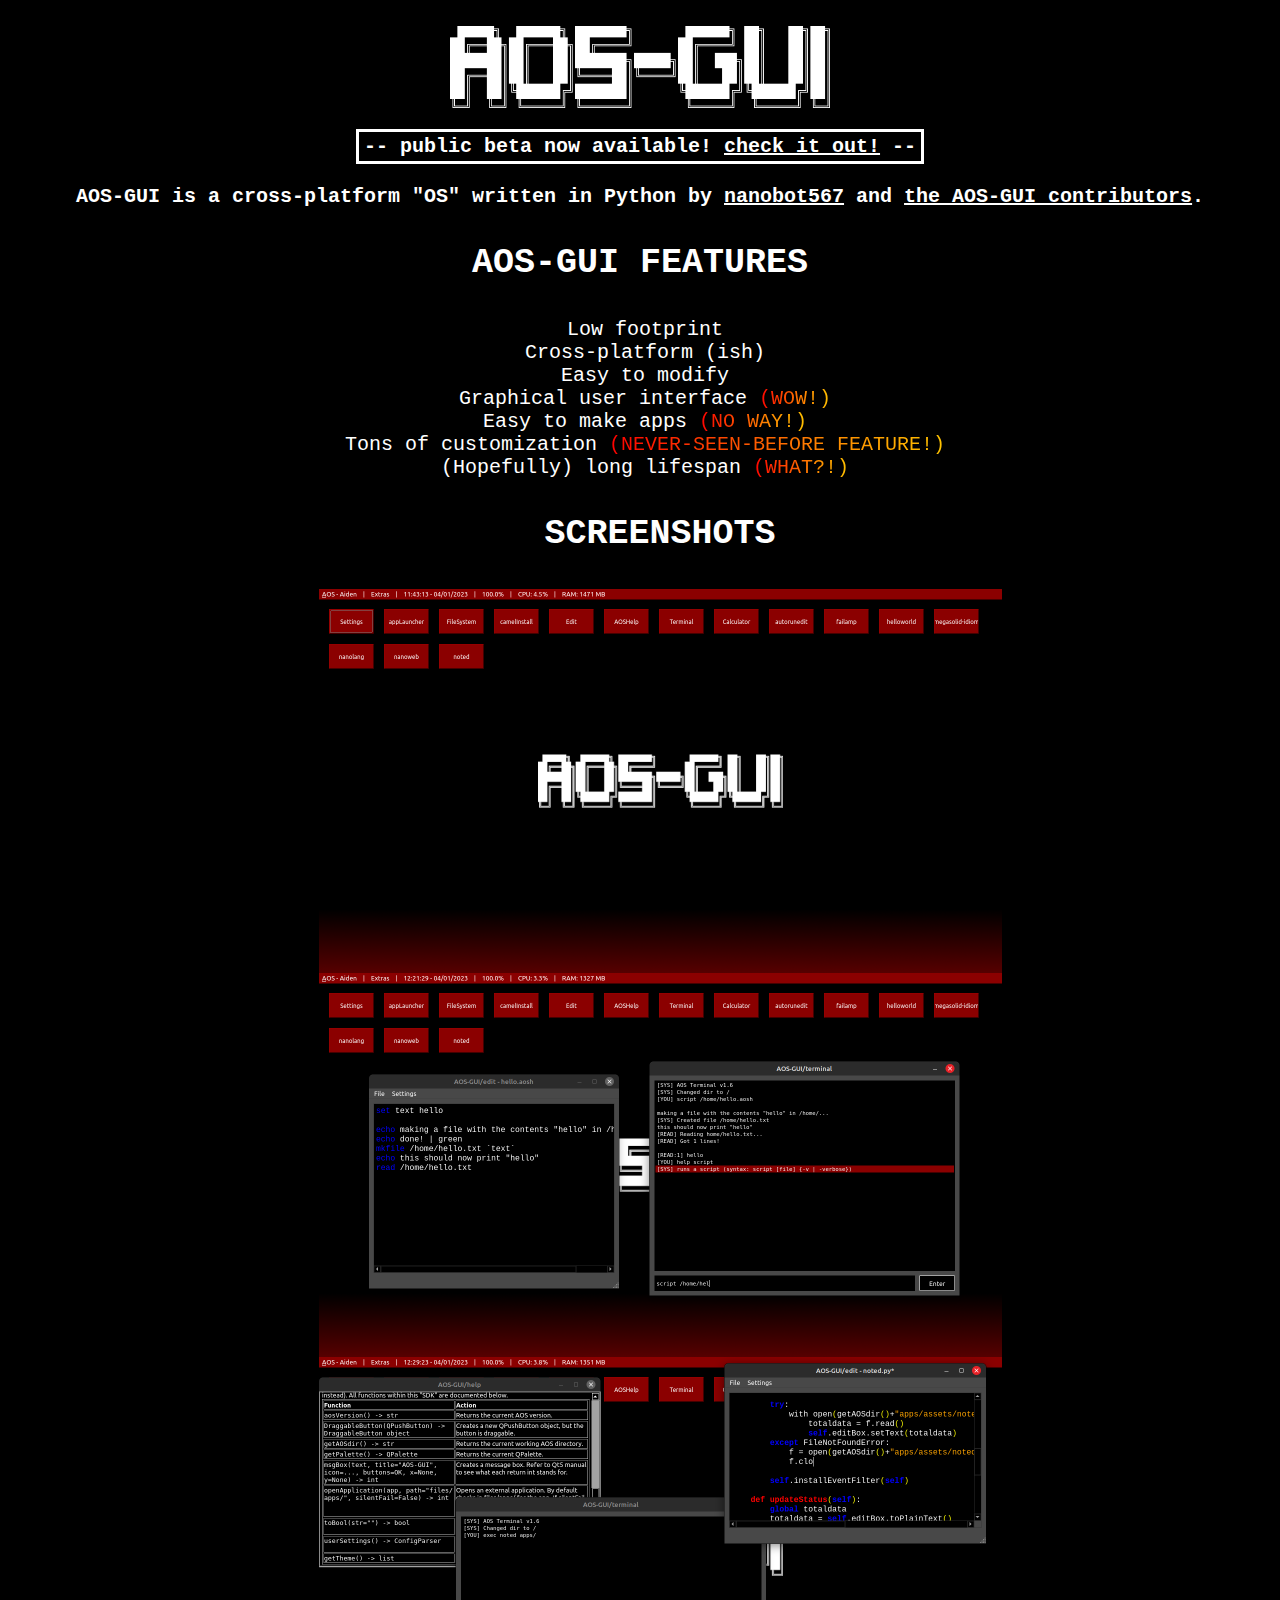
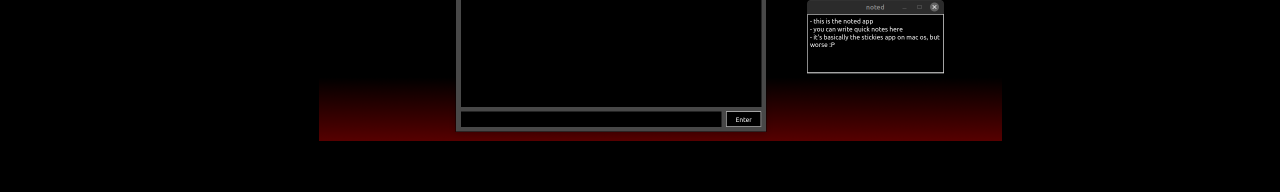
<file: index.html>
<DOCTYPE !HTML>
    <html>
        <head>
        <link rel="stylesheet" type="text/css" href="style.css">
        <title>
            AOS-GUI
        </title>
        <meta name="description" content="AOS-GUI: a cross platform shell by nanobot567">
        </head>
        <body style="background-color:black;">
        <br>
        <img src="img/aosgui-white.png" class="center"></img>
        <h4><span style="border-style: solid; padding-top: 3px; padding-bottom: 3px; padding-left: 5px; padding-right: 5px;">-- public beta now available! <a href="https://github.com/AOS-GUI/AOS-GUI/">check it out!</a> --</span></h4>
        <h4>AOS-GUI is a cross-platform "OS" written in Python by <a href="https://github.com/nanobot567/">nanobot567</a> and <a href="contribs.html">the AOS-GUI contributors</a>.</h4>
        <h3>AOS-GUI FEATURES</h3>
        <ul>
            <li>Low footprint</li>
            <li>Cross-platform (ish)</li>
            <li>Easy to modify</li>
            <li>Graphical user interface <span class="rainbow_text_animated">(WOW!)</span></li>
            <li>Easy to make apps <span class="rainbow_text_animated">(NO WAY!)</span></li>
            <li>Tons of customization <span class="rainbow_text_animated">(NEVER-SEEN-BEFORE FEATURE!)</span></li>
            <li>(Hopefully) long lifespan <span class="rainbow_text_animated">(WHAT?!)</span></li>
        <h3>SCREENSHOTS</h3>
        <img src="img/screenshots/main.png" class="screenshot">
        <img src="img/screenshots/dev-script.png" class="screenshot">
        <img src="img/screenshots/dev-app.png" class="screenshot">
        </ul>
        <br>

        <!-- <footer>
            
            <blockquote><a href="https://github.com/AOS-GUI/">github</a> | <a href="https://youtube.com/@nanobot567">youtube</a></blockquote>

        </footer> -->
        </body>
    </html>
</DOCTYPE>
</file>
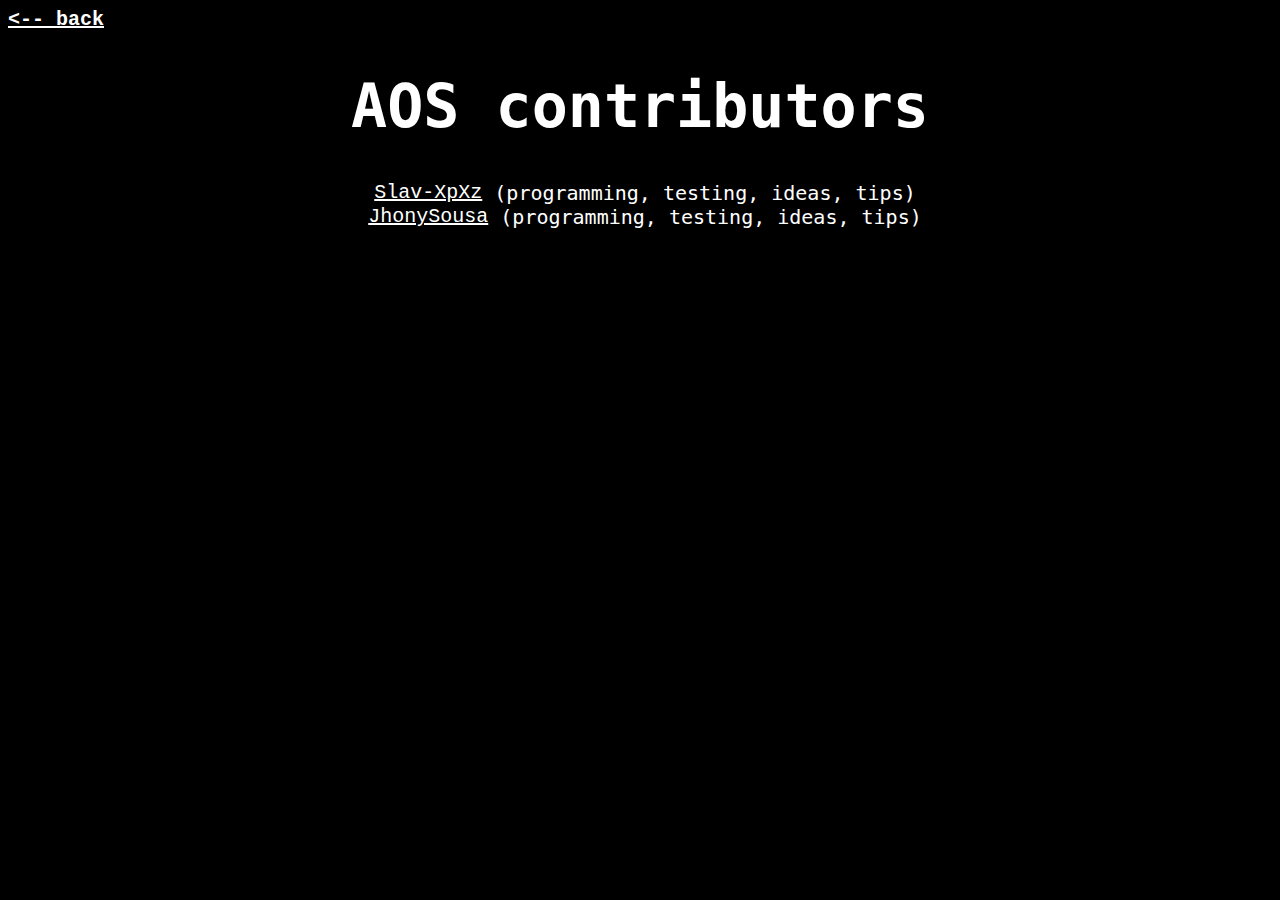
<file: contribs.html>
<DOCTYPE !HTML>
    <html>
      <head>
        <link rel="stylesheet" type="text/css" href="style.css">
        <title>
          AOS-GUI - AOS-GUI contributors
        </title>
      </head>
      <body style="background-color:black;">
        <h4 class = "backbtn"><a href="index.html"><-- back</a></h4>
        
        <h1 class="title">AOS contributors</h1>

        <ul>
            <li><a href="https://github.com/Slav-XpXz">Slav-XpXz</a> (programming, testing, ideas, tips)</li>
            <li><a href="https://github.com/JhonySousa">JhonySousa</a> (programming, testing, ideas, tips)</li>
        </ul>
      </body> 
    </html>
  </DOCTYPE>
</file>
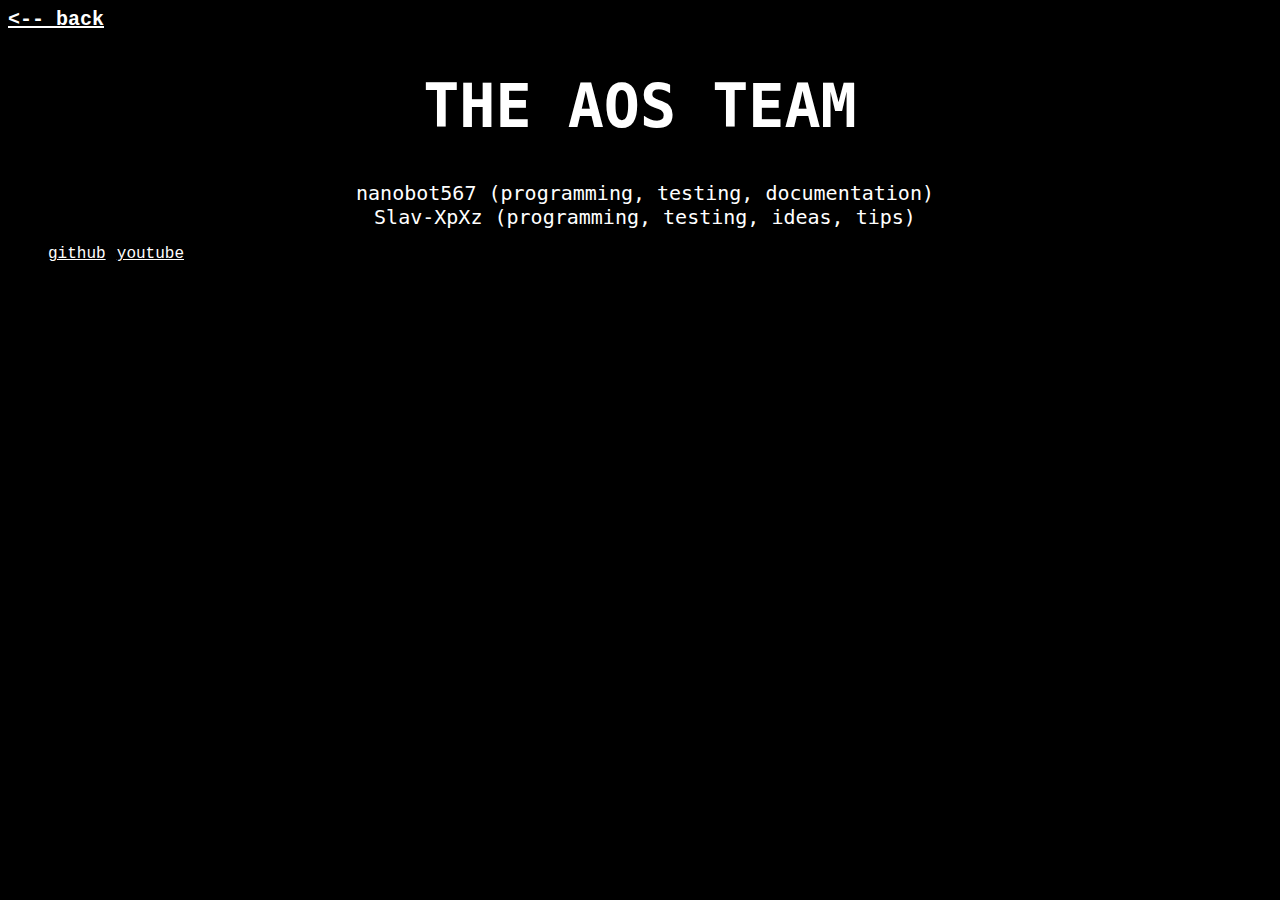
<file: team.html>
<DOCTYPE !HTML>
    <html>
      <head>
        <link rel="stylesheet" type="text/css" href="style.css">
        <title>
          AOS-GUI - the AOS team
        </title>
      </head>
      <body style="background-color:black;">
        <h4 class = "backbtn"><a href="index.html"><-- back</a></h4>
        
        <h1 class="title">THE AOS TEAM</h1>

        <ul>
            <li>nanobot567 (programming, testing, documentation)</li>
            <li>Slav-XpXz (programming, testing, ideas, tips)</li>
        </ul>

        <footer>
          
            <blockquote><a href="https://github.com/AOS-GUI/">github</a> | <a href="https://youtube.com/@nanobot567">youtube</a></blockquote>
  
        </footer>
      </body> 
    </html>
  </DOCTYPE>
</file>
<file: style.css>
a:link {
  color: white;
}

a:visited {
  color: red;
}

a.menu:link {
  color: red;
}

a.menu:visited {
  color: white;
}

h1.title{
  color:white;
  text-align:center; 
  font-family: monospace; 
  font-size: 60px; 
  text-shadow: horizontal-shadow vertical-shadow blur color;
}

h3{
  color:white;
  text-align:center; 
  font-family: monospace; 
  font-size: 35px;
}

h3.showcase{
  color:white;
  text-align:center; 
  font-family: monospace; 
  font-size: 50px;
}

h2.sctitle{
  color:white;
  text-align:center; 
  font-family: monospace; 
  font-size: 45px;
}

h4, li {
  color:white;
  text-align:center; 
  font-family: monospace; 
  font-size: 20px;
  list-style-type: none;
}

li {
  padding-right: 30px;
}

.rightalign {
  color:white;
  text-align:right;
  padding-right: 20px;
  font-family: monospace; 
  font-size: 20px;
}

h4.backbtn {
  color:white;
  text-align:left; 
  font-family: monospace; 
  font-size: 20px;
}

.screenshot {
  width: 683px;
  height: 384px;
  display:block;
  margin-left:auto;
  margin-right:auto;
}

video {
  align-items: center;
  width: 50%;
  height: 300px;
  /* object-fit: cover; */
  z-index: -100;
}

.warn {
  color:red;
}

span.nope {
  color:red;
}

a {
  color:red;
  font-family:"Courier New", Courier, monospace !important;
  text-align:center;
  vertical-align:top;
}

.blink {
  -webkit-animation: 1s linear infinite condemned_blink_effect; /* for Safari 4.0 - 8.0 */
  animation: 1s linear infinite condemned_blink_effect;
}

header {
  text-align: center;
  color:white;
}

.backbtn {
  text-align: left;
}


/* for Safari 4.0 - 8.0 */
@-webkit-keyframes condemned_blink_effect {
0% {
  visibility: hidden;
}
50% {
  visibility: hidden;
}
100% {
  visibility: visible;
}
}


@keyframes condemned_blink_effect {
0% {
visibility: hidden;
}
50% {
visibility: hidden;
}
100% {
visibility: visible;
}
}

.rainbow_text_animated {
  background: linear-gradient(to right, #ff0000, #ff8c00 , #fffb00, #00ff11, #0084ff, #a200ff, #ff00ea);
  -webkit-background-clip: text;
  background-clip: text;
  color: transparent;
  animation: rainbow_animation 3s ease-in-out infinite;
  background-size: 400% 100%;
}

@keyframes rainbow_animation {
  0%,100% {
      background-position: 0 0;
  }

  50% {
      background-position: 100% 0;
  }
}

.center {
  display: block;
  margin: 0 auto;
  width: 30%;
}
</file>
